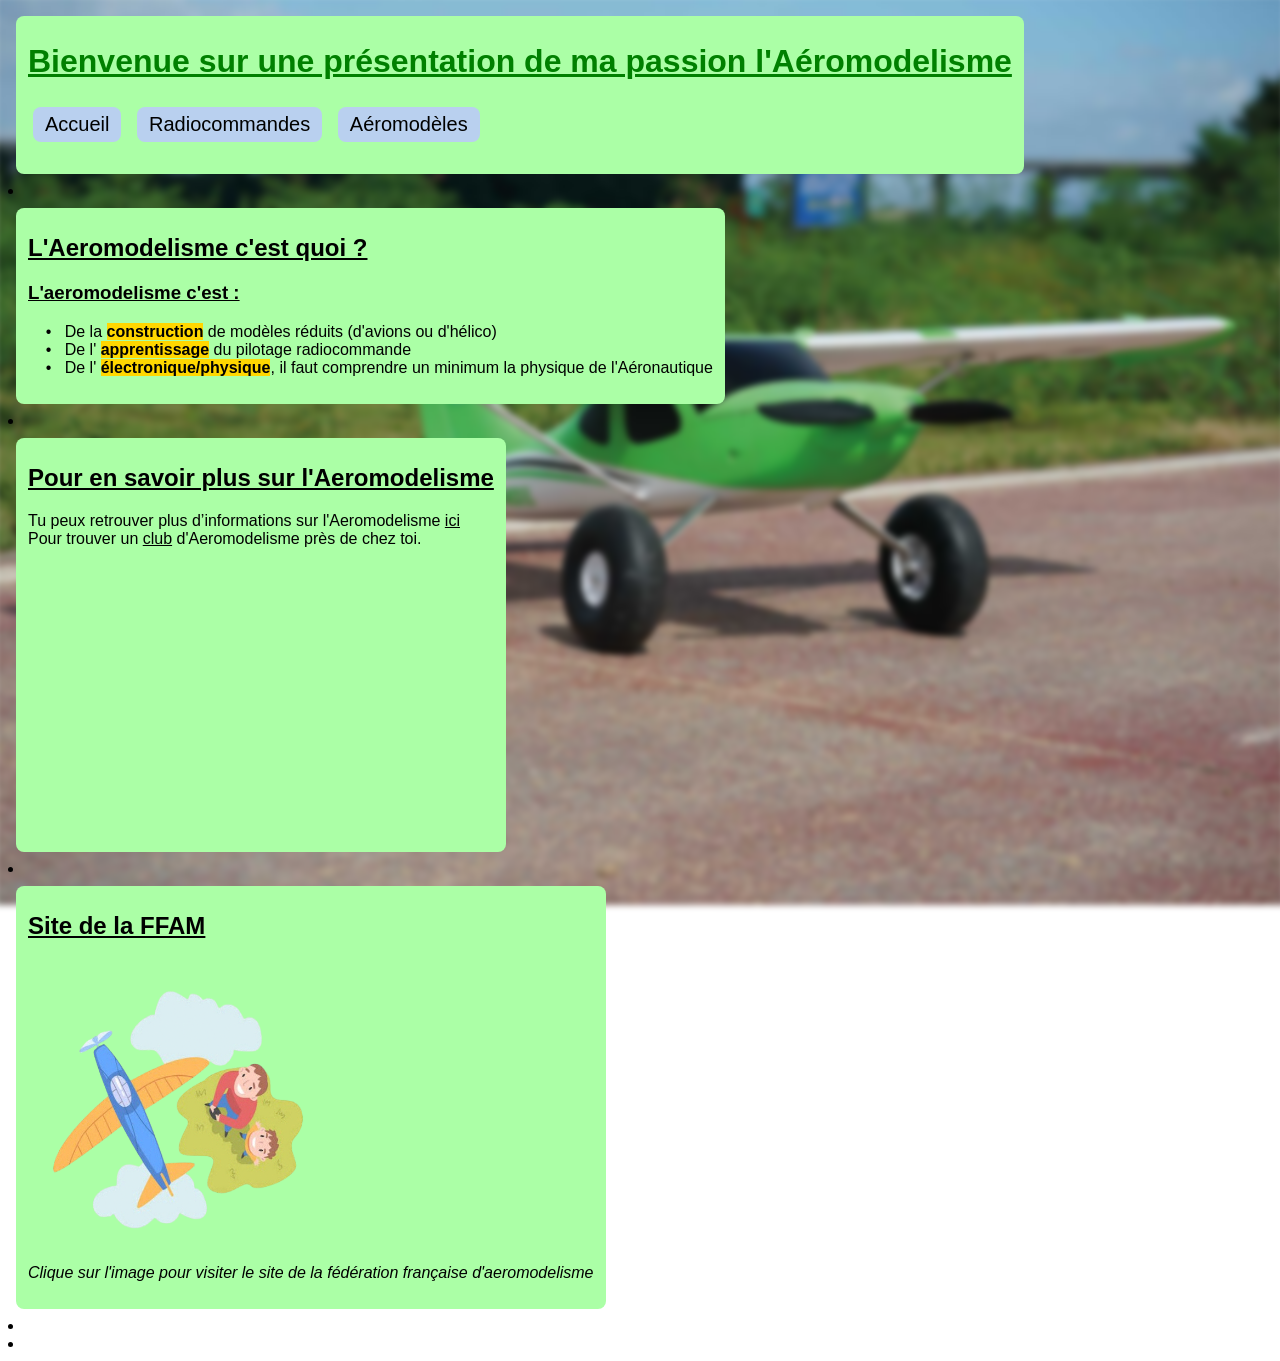
<file: index.html>
<!DOCTYPE html>
<html>
  <head>
	<title> Accueil </title>

  <link rel="stylesheet" href="style.css">

  </head>
  <body style="--fond: url('bgac.png')">

  <div class="acc">
  
  <h1 style="color : green"> Bienvenue sur une présentation de ma passion l'Aéromodelisme </h1>
  
  <li style="font-size: 20px"> <a href="index.html" class="pages">Accueil</a>
       <a href="radio.html" class="pages">Radiocommandes</a>
	   <a href="avions.html" class="pages">Aéromodèles</a> </li>
  <h1></h1>
  </div>

  <li></li>

  <div class="acc">
  
  <h2>L'Aeromodelisme c'est quoi ?</h2>

  
  <h3>L'aeromodelisme c'est :</h3>

  <li></li>
  

  <li> &nbsp; &nbsp; • &nbsp; De la <b>construction</b> de modèles réduits (d'avions ou d'hélico)</li>

  <li> &nbsp; &nbsp; • &nbsp; De l' <b>apprentissage</b> du pilotage radiocommande</li>

  <li> &nbsp; &nbsp; • &nbsp; De l' <b>électronique/physique</b>, il faut comprendre un minimum la physique de l'Aéronautique</li> 

  <h1></h1>
  </div>

  <li></li>

  <div class="acc">
  
  <h2>Pour en savoir plus sur l'Aeromodelisme</h2>
  
  <li> Tu peux retrouver plus d’informations sur l'Aeromodelisme <a href="https://fr.wikipedia.org/wiki/Mod%C3%A9lisme_a%C3%A9rien">ici</a> </li>
  <li> Pour trouver un  <a href="https://www.ffam.asso.fr/fr/pratiquer-l-aeromodelisme/ou-pratiquer/trouver-un-club.html">club</a> d'Aeromodelisme près de chez toi. </li>

  <h1></h1>

  <iframe width="432" height="251" src="https://www.youtube.com/embed/YJHu6Cb6VMQ?si=4GYX3CJZWzc57fg1" title="YouTube video player" frameborder="0" allow="accelerometer; autoplay; clipboard-write; encrypted-media; gyroscope; picture-in-picture; web-share" referrerpolicy="strict-origin-when-cross-origin" allowfullscreen></iframe>
  
  <h1></h1>
	  
</div>
  
  <li></li>
  
  <div class="acc">

	<h2>Site de la FFAM</h2>
 
  <a href="https://www.ffam.asso.fr/"> <img src="aeroac.png" height="300px" width="300px" alt="aeromodelisme" /> </a>

  <li> <i> Clique sur l'image pour visiter le site de la fédération française d'aeromodelisme </i> </li> 

  <h1></h1>

  </div>
  
  <li></li>
  <li></li>
  
  </body>
</html>
</file>
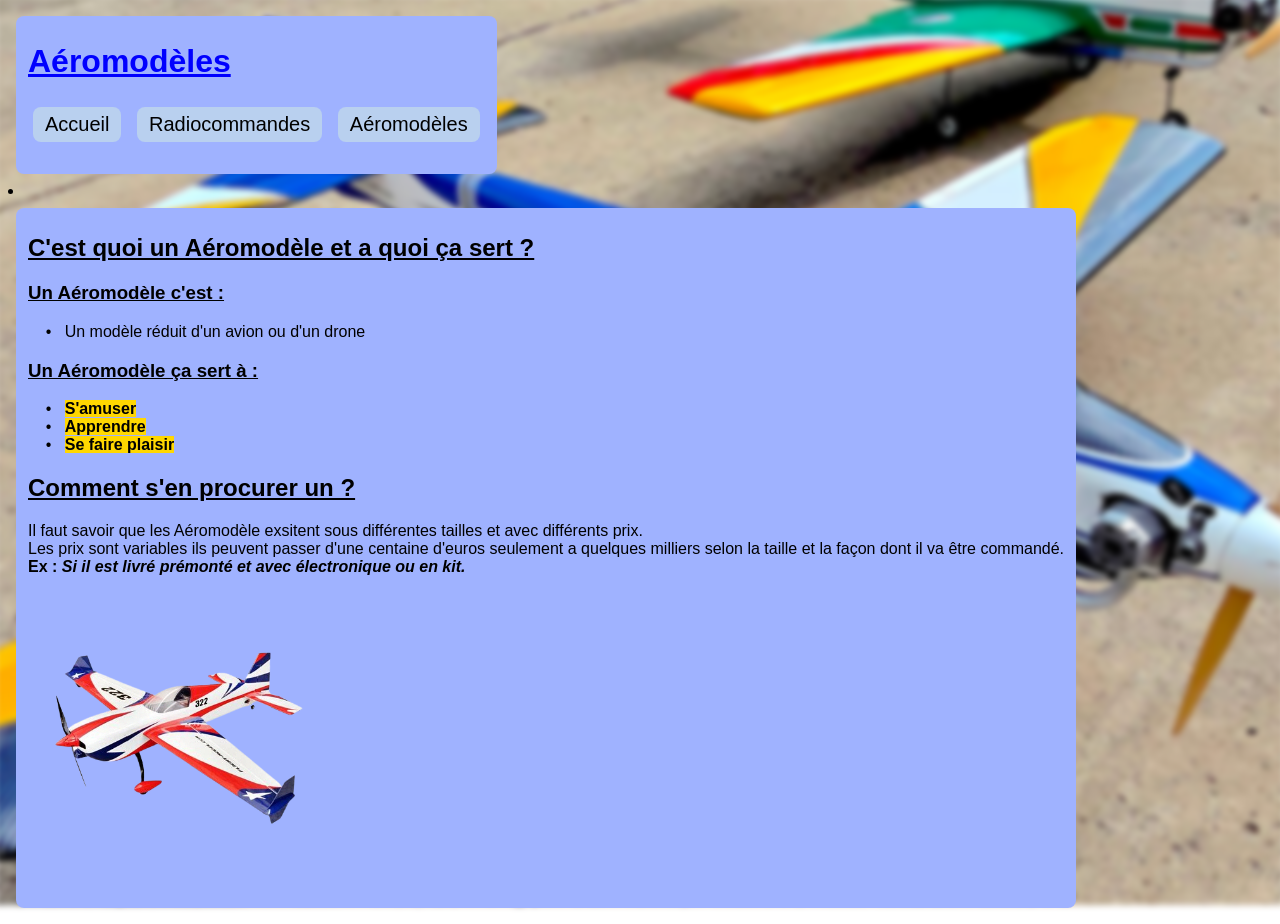
<file: avions.html>
<!DOCTYPE html>
<html>
  <head>
	<title> Aéromodèles </title>

  <link rel="stylesheet" href="style.css">

  </head>
  <body style="--fond: url('bgam.png')">

  <div class="aero">
  
  <h1 style="color : blue"> Aéromodèles </h1>
  
  <li style="font-size: 20px"> <a href="index.html" class="pages">Accueil</a>
       <a href="radio.html" class="pages">Radiocommandes</a>
	   <a href="avions.html" class="pages">Aéromodèles</a> </li>

     <h1></h1>

  </div>

  <li></li>

  <div class="aero">
  
  <h2> C'est quoi un Aéromodèle et a quoi ça sert ? </h2>

  <h3> Un Aéromodèle c'est : </h3>
  
  <li>&nbsp; &nbsp; • &nbsp; Un modèle réduit d'un avion ou d'un drone</li>
  
  <h3> Un Aéromodèle ça sert à : </h3>
  
  <li> &nbsp; &nbsp; • &nbsp; <b> S'amuser </b> </li>
  <li> &nbsp; &nbsp; • &nbsp; <b> Apprendre </b> </li>
  <li> &nbsp; &nbsp; • &nbsp; <b> Se faire plaisir </b> </li>
  
  <h2> Comment s'en procurer un ? </h2>
  
	<li> Il faut savoir que les Aéromodèle exsitent sous différentes tailles et avec différents prix. </li>

  <li> Les prix sont variables ils peuvent passer d'une centaine d'euros seulement a quelques milliers selon la taille et la façon dont il va être commandé. </li>

  <li></li>

  <li> <b style="background-color:#9fb2ff;"> Ex : <i> Si il est livré prémonté et avec électronique ou en kit. </i> </b> </li>
 
 <img src="aerom.png" height="300px" width="300px" /> 

 <h1></h1>

 </div>

  
  </body>
</html>
</file>
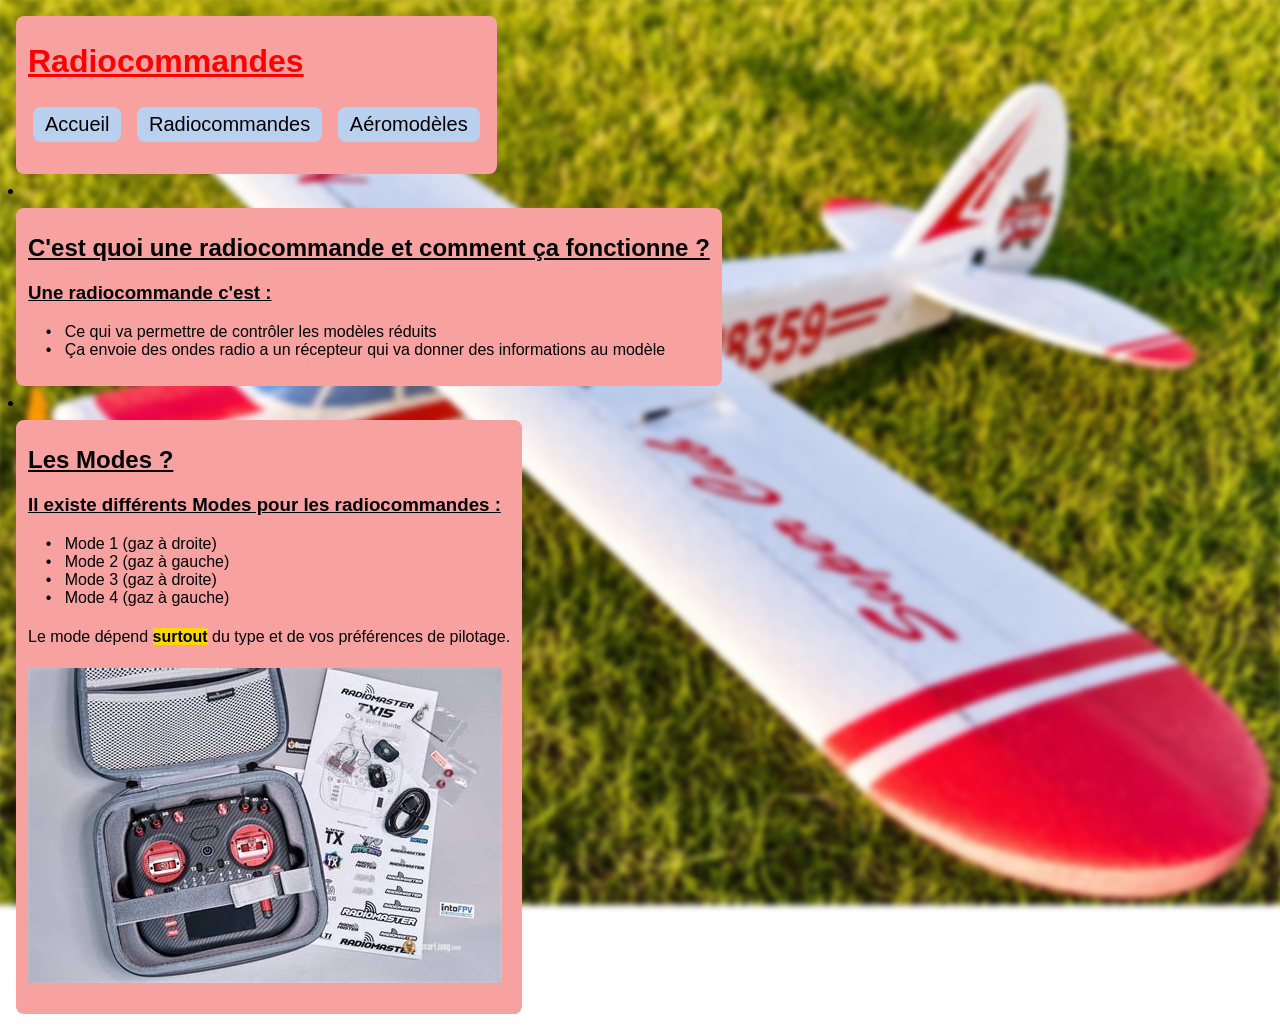
<file: radio.html>
<!DOCTYPE html>
<html>
  <head>
	<title>  Radiocommandes </title>

  <link rel="stylesheet" href="style.css">

  </head>
  <body style="--fond: url('bgrc.png')">

  <div class="rad">
  
  <h1 style="color : red"> Radiocommandes </h1>
  
  <li style="font-size: 20px"> <a href="index.html" class="pages">Accueil</a>
       <a href="radio.html" class="pages">Radiocommandes</a>
	   <a href="avions.html" class="pages">Aéromodèles</a> </li>

     <h1></h1>
  </div>

  <li></li>

  <div class="rad">
  
  <h2> C'est quoi une radiocommande et comment ça fonctionne ? </h2>
  

  <h3> Une radiocommande c'est : </h3>
  
  <li></li>

  <li> &nbsp; &nbsp; • &nbsp; Ce qui va permettre de contrôler les modèles réduits </li>

  <li> &nbsp; &nbsp; • &nbsp; Ça envoie des ondes radio a un récepteur qui va donner des informations au modèle </li> 

  <h1></h1>

  </div>

  <li></li>

  <div class="rad">

  <h2> Les Modes ? </h2>

  <h3> Il existe différents Modes pour les radiocommandes : </h3>

  <li></li>

  <li> &nbsp; &nbsp; • &nbsp; Mode 1 (gaz à droite) </li>
  <li> &nbsp; &nbsp; • &nbsp; Mode 2 (gaz à gauche) </li>
  <li> &nbsp; &nbsp; • &nbsp; Mode 3 (gaz à droite) </li>
  <li> &nbsp; &nbsp; • &nbsp; Mode 4 (gaz à gauche) </li>

  <h1></h1>

  <li> Le mode dépend <b> surtout</b> du type et de vos préférences de pilotage. </li>

  <h1></h1>
 
 <img src="rc.png" height="315px" width="474px" alt="" /> 

 <h1></h1>
 
 
 </div>
  
  </body>
</html>
</file>
<file: style.css>
body {
    font-family: "Trebuchet MS", sans-serif;
}

h1, h2, h3, h4, h5, h6 {
    text-decoration: underline;
}

a {
    color: #000000;
}

b {
    background-color: gold;
}

.pages {
    color: rgb(0, 0, 0);
    background-color: #b9d0ef;
    text-decoration: none;
    padding: 6px 12px;
    border-radius: 8px;
    display: inline-block;
    margin: 5px;
}

.pages:hover {
    color: rgb(0, 0, 0);
    background-color: #deecff;
}

.acc {
    background-color: #abffa6;
    text-decoration: none;
    padding: 6px 12px;
    border-radius: 8px;
    display: inline-block;
    margin: 8px;
}

.rad {
    background-color: #f7a1a1;
    text-decoration: none;
    padding: 6px 12px;
    border-radius: 8px;
    display: inline-block;
    margin: 8px;
}

.aero {
    background-color: #9fb2ff;
    text-decoration: none;
    padding: 6px 12px;
    border-radius: 8px;
    display: inline-block;
    margin: 8px;
}

.ytb {
    display: flex;
    flex-direction: column;
    align-items: center;
    text-align: center;
    margin-top: 10px;
}

.ytb img {
    width: 96px;
    height: 54px;
}

div {
    list-style: none;
}

.esp {
    text-decoration: none;
    background: none;
}

body {
    position: relative;
    isolation: isolate;
}

body::before {
    content: "";
    position: fixed;
    inset: -5px;
    background-image: var(--fond);
    background-size: cover;
    background-position: center;
    filter: blur(3px);
    z-index: -1;
}
</file>
